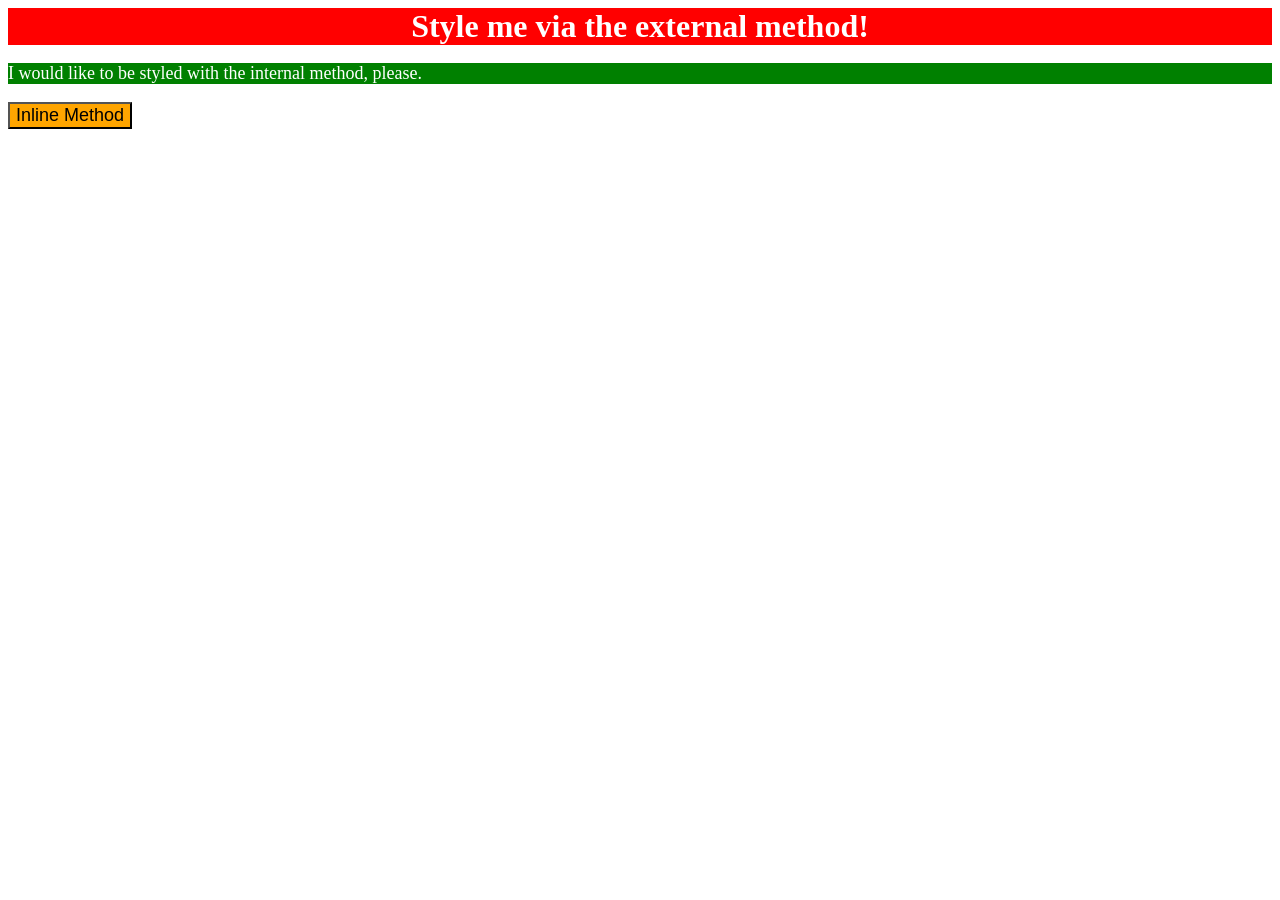
<file: foundations/01-css-methods/index.html>
<!DOCTYPE html>
<html lang="en">
  <head>
    <link rel="stylesheet" href="styles.css">
    <style>
      p {
        background-color: green;
        color: white;
        font-size: 18px;
      }
    </style>
    <meta charset="UTF-8">
    <meta http-equiv="X-UA-Compatible" content="IE=edge">
    <meta name="viewport" content="width=device-width, initial-scale=1.0">
    <title>Methods for Adding CSS</title>
  </head>
  <body>
    <div>Style me via the external method!</div>
    <p>I would like to be styled with the internal method, please.</p>
    <button style="background-color: orange; font-size: 18px">Inline Method</button>
  </body>
</html>
</file>
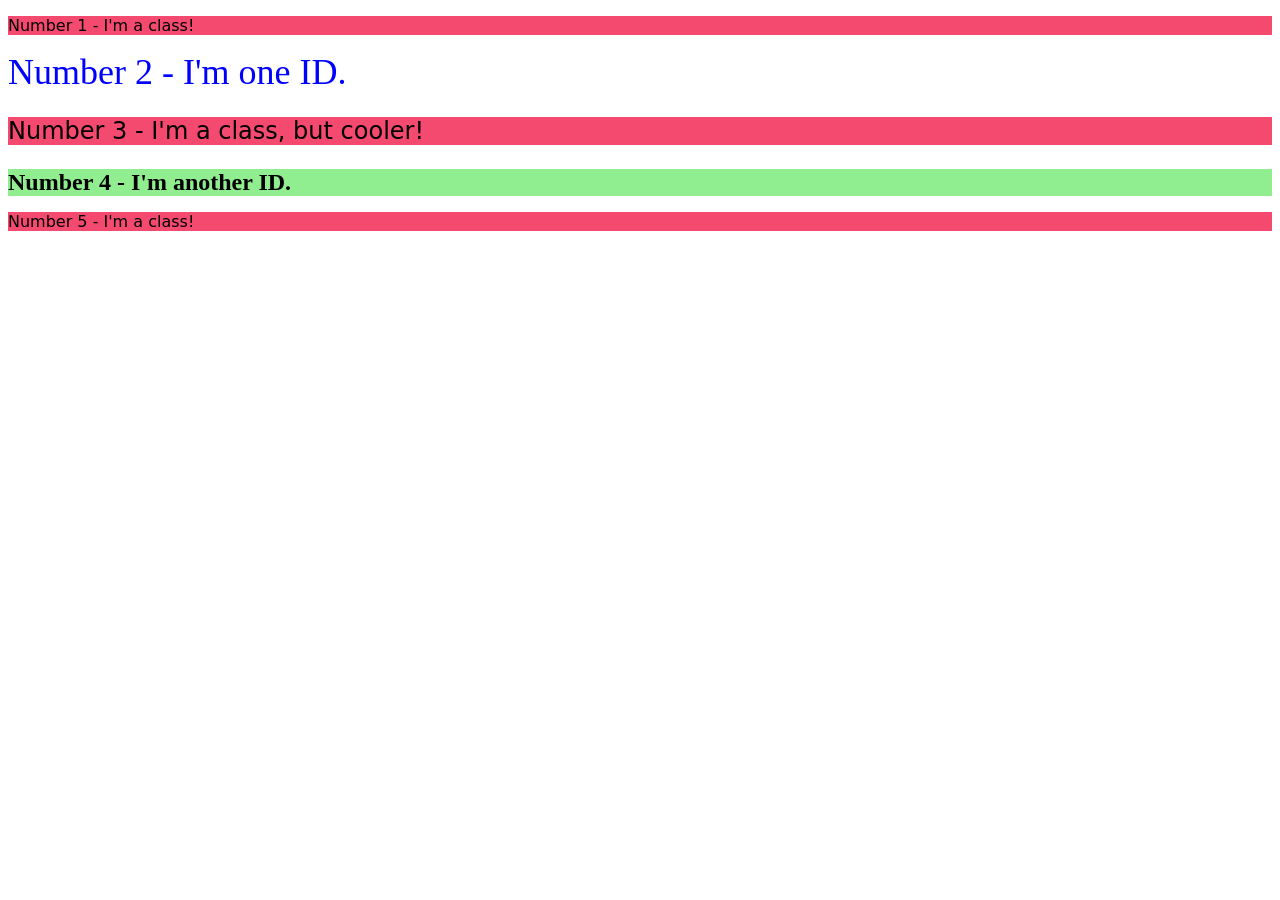
<file: foundations/02-class-id-selectors/index.html>
<!DOCTYPE html>
<html lang="en">
  <head>
    <meta charset="UTF-8">
    <meta http-equiv="X-UA-Compatible" content="IE=edge">
    <meta name="viewport" content="width=device-width, initial-scale=1.0">
    <title>Class and ID Selectors</title>
    <link rel="stylesheet" href="style.css">
  </head>
  <body>
    <p class="odd">Number 1 - I'm a class!</p>
    <div id="second">Number 2 - I'm one ID.</div>
    <p class="odd" id="third">Number 3 - I'm a class, but cooler!</p>
    <div id="fourth">Number 4 - I'm another ID.</div>
    <p class="odd">Number 5 - I'm a class!</p>
  </body>
</html>
</file>
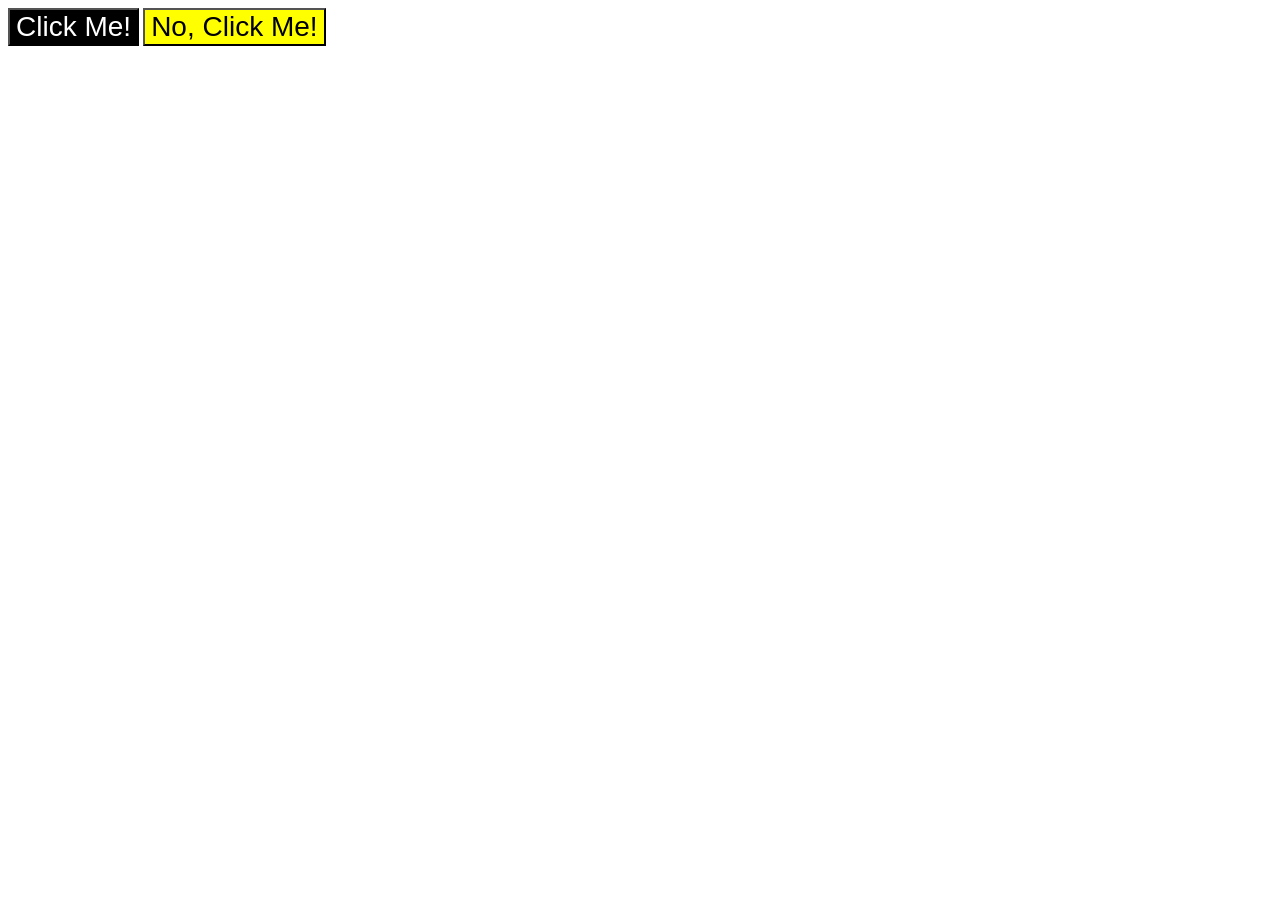
<file: foundations/03-grouping-selectors/index.html>
<!DOCTYPE html>
<html lang="en">
  <head>
    <meta charset="UTF-8">
    <meta http-equiv="X-UA-Compatible" content="IE=edge">
    <meta name="viewport" content="width=device-width, initial-scale=1.0">
    <title>Grouping Selectors</title>
    <link rel="stylesheet" href="style.css">
  </head>
  <body>
    <button id="first">Click Me!</button>
    <button id="second">No, Click Me!</button>
  </body>
</html>
</file>
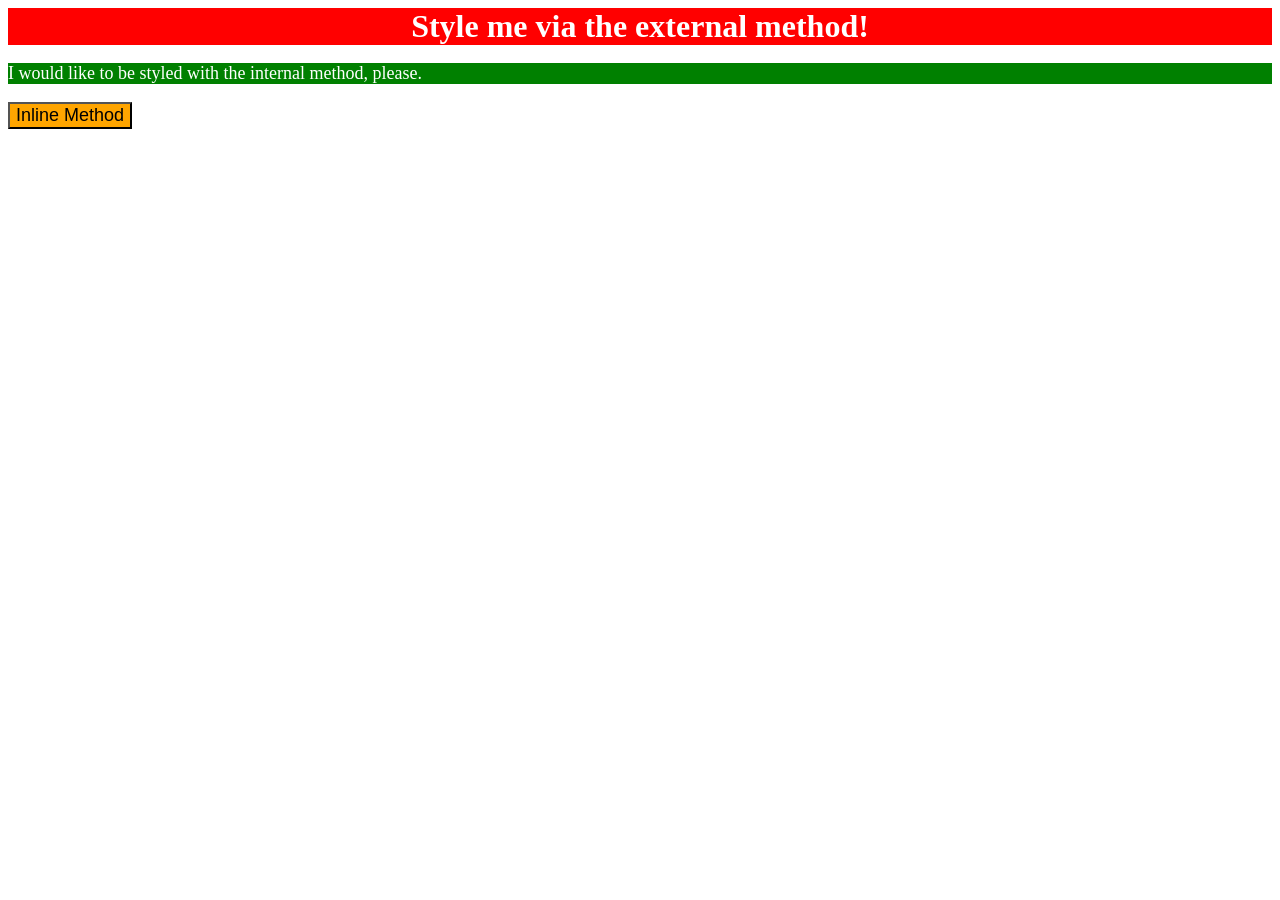
<file: foundations/intro-to-css/01-css-methods/index.html>
<!DOCTYPE html>
<html lang="en">
  <head>
    <meta charset="UTF-8" />
    <meta http-equiv="X-UA-Compatible" content="IE=edge" />
    <meta name="viewport" content="width=device-width, initial-scale=1.0" />
    <title>Methods for Adding CSS</title>
    <link rel="stylesheet" href="styles.css" />
    <style>
      p {
        background-color: green;
        color: white;
        font-size: 18px;
      }
    </style>
  </head>
  <body>
    <div>Style me via the external method!</div>
    <p>I would like to be styled with the internal method, please.</p>
    <button style="background-color: orange; font-size: 18px">
      Inline Method
    </button>
  </body>
</html>
</file>
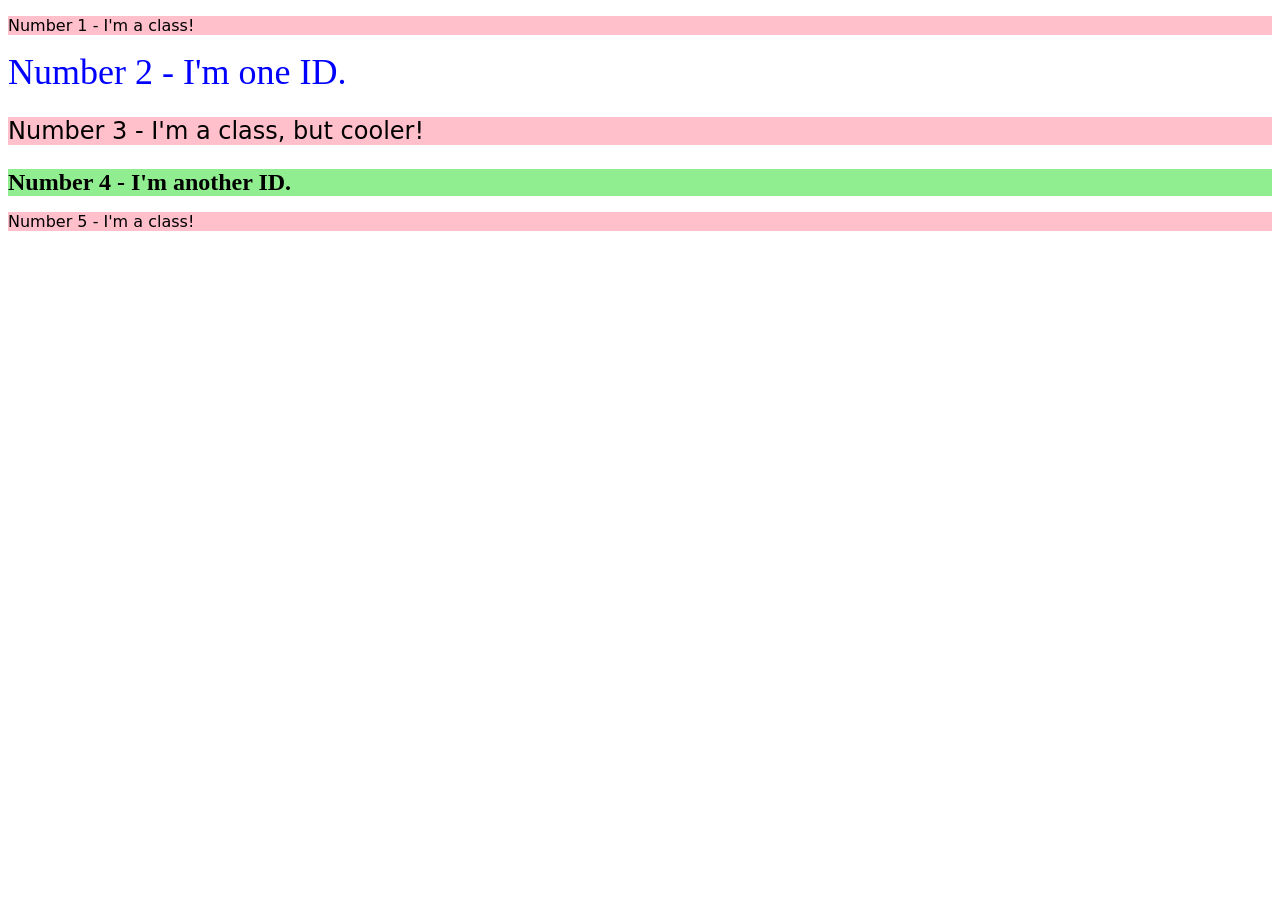
<file: foundations/intro-to-css/02-class-id-selectors/index.html>
<!DOCTYPE html>
<html lang="en">
  <head>
    <meta charset="UTF-8" />
    <meta http-equiv="X-UA-Compatible" content="IE=edge" />
    <meta name="viewport" content="width=device-width, initial-scale=1.0" />
    <title>Class and ID Selectors</title>
    <link rel="stylesheet" href="style.css" />
  </head>
  <body>
    <p class="odd">Number 1 - I'm a class!</p>
    <div id="second">Number 2 - I'm one ID.</div>
    <p class="odd" id="third">Number 3 - I'm a class, but cooler!</p>
    <div id="fourth">Number 4 - I'm another ID.</div>
    <p class="odd">Number 5 - I'm a class!</p>
  </body>
</html>
</file>
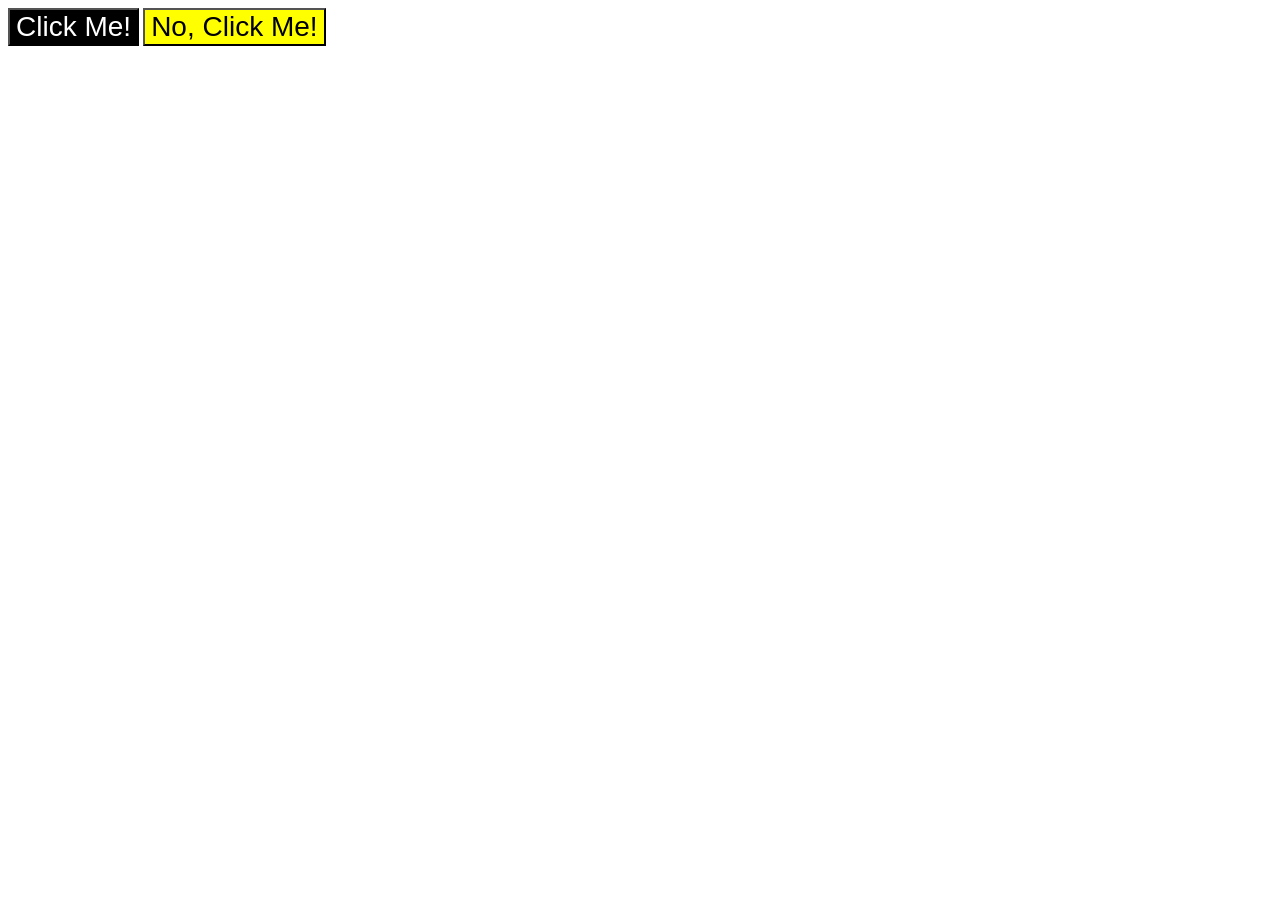
<file: foundations/intro-to-css/03-grouping-selectors/index.html>
<!DOCTYPE html>
<html lang="en">
  <head>
    <meta charset="UTF-8" />
    <meta http-equiv="X-UA-Compatible" content="IE=edge" />
    <meta name="viewport" content="width=device-width, initial-scale=1.0" />
    <title>Grouping Selectors</title>
    <link rel="stylesheet" href="style.css" />
  </head>
  <body>
    <button class="both" id="first">Click Me!</button>
    <button class="both" id="second">No, Click Me!</button>
  </body>
</html>
</file>
<file: foundations/01-css-methods/styles.css>
div {
    background-color: red;
    color: white;
    font-size: 32px;
    text-align: center;
    font-weight: bold;
}
</file>
<file: foundations/02-class-id-selectors/style.css>
.odd {
    background-color: rgb(245, 74, 111);
    font-family:'Verdana', 'DejaVu Sans', sans-serif;
}
#second {
    color: blue;
    font-size: 36px;
}
.odd#third {
    font-size: 24px;
}
#fourth {
    background-color: lightgreen;
    font-size: 24px;
    font-weight: bold;
}
</file>
<file: foundations/03-grouping-selectors/style.css>
#first,
#second {
    font-size: 28px;
    font-family: 'Helvetica', 'Times New Roman', sans-serif;
}

#first {
    background-color: black;
    color: white;
}
#second {
    background-color: yellow;
}
</file>
<file: foundations/intro-to-css/01-css-methods/styles.css>
div {
  background-color: red;
  color: white;
  font-size: 32px;
  text-align: center;
  font-weight: bold;
}
</file>
<file: foundations/intro-to-css/02-class-id-selectors/style.css>
.odd {
  background-color: pink;
  font-family: "Verdana", "DejaVu Sans", sans-serif;
}
#second {
  color: blue;
  font-size: 36px;
}
#third {
  font-size: 24px;
}
#fourth {
  background-color: lightgreen;
  font-weight: bold;
  font-size: 24px;
}
</file>
<file: foundations/intro-to-css/03-grouping-selectors/style.css>
.both {
  font-size: 28px;
  font-family: "Helvetica", "Times New Roman", sans-serif;
}
#first {
  background-color: black;
  color: white;
}
#second {
  background-color: yellow;
}
</file>
